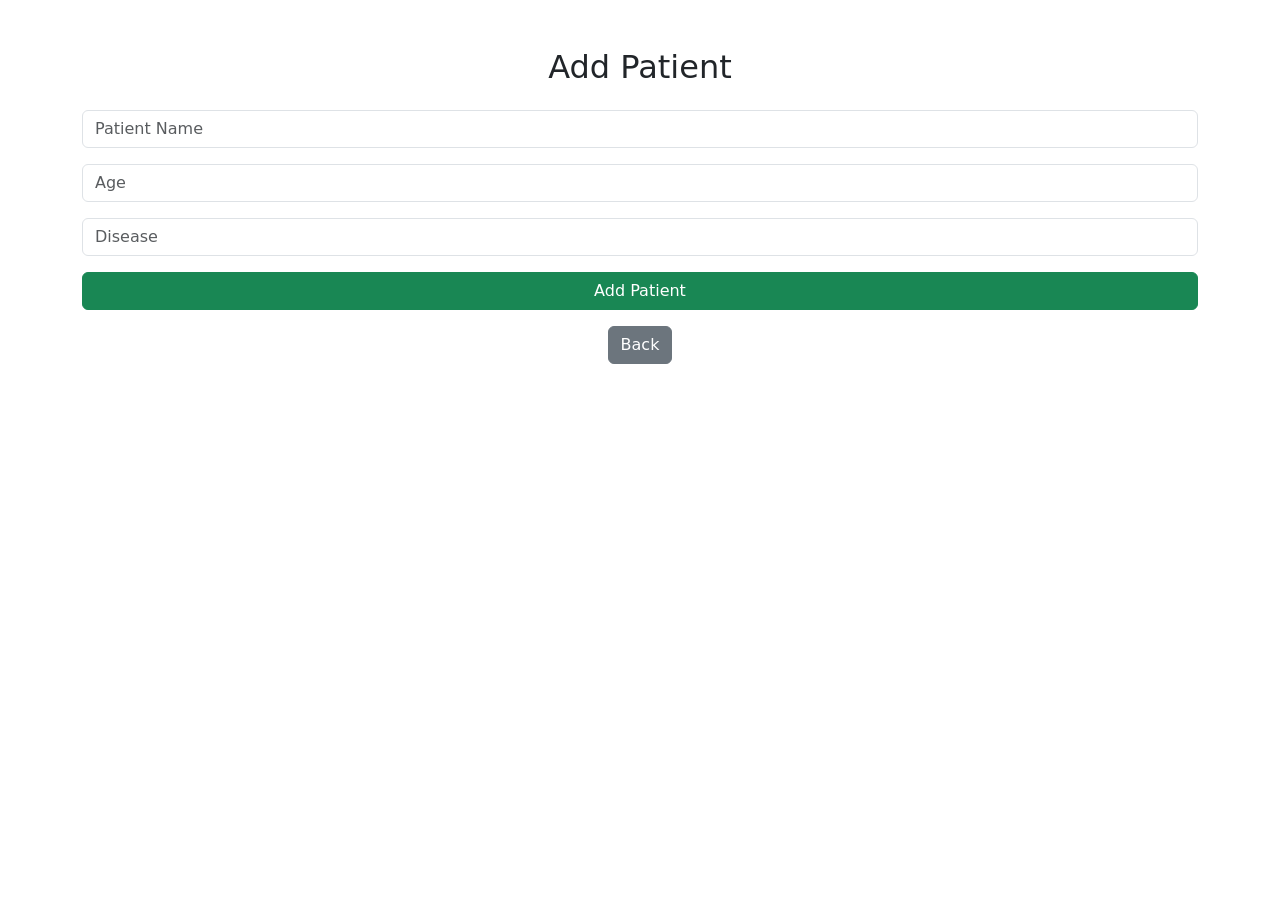
<file: templates/add.html>
<!DOCTYPE html>
<html>
<head>
<title>Add Patient</title>
<link href="https://cdn.jsdelivr.net/npm/bootstrap@5.3.0/dist/css/bootstrap.min.css" rel="stylesheet">
</head>

<body>

<div class="container mt-5">

<h2 class="text-center">Add Patient</h2>

<form method="post" class="mt-4">

<input name="name" class="form-control mb-3" placeholder="Patient Name">
<input name="age" class="form-control mb-3" placeholder="Age">
<input name="disease" class="form-control mb-3" placeholder="Disease">

<button class="btn btn-success w-100">Add Patient</button>

</form>

<div class="text-center mt-3">
<a href="/dashboard" class="btn btn-secondary">Back</a>
</div>

</div>

</body>
</html>
</file>
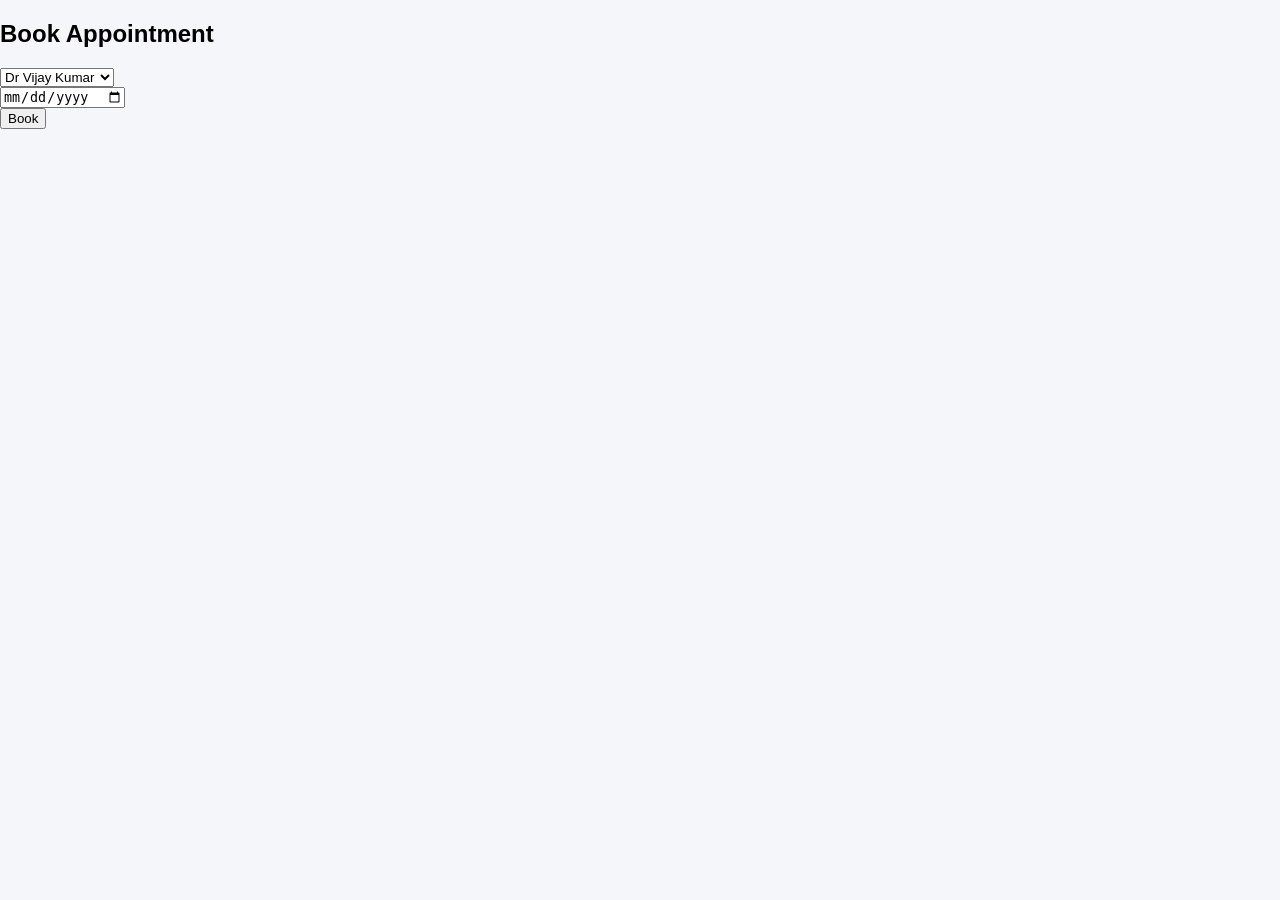
<file: templates/book.html>
<!DOCTYPE html>
<html>
<head>
<title>Book Appointment</title>
<link rel="stylesheet" href="/static/style.css">
</head>
<body>

<h2>Book Appointment</h2>

<form method="post">
    <select name="doctor">
        <option>Dr Vijay Kumar</option>
        <option>Dr Anil</option>
        <option>Dr Sudha Shah</option>
    </select><br>

    <input type="date" name="date" required><br>

    <button>Book</button>
</form>

</body>
</html>
</file>
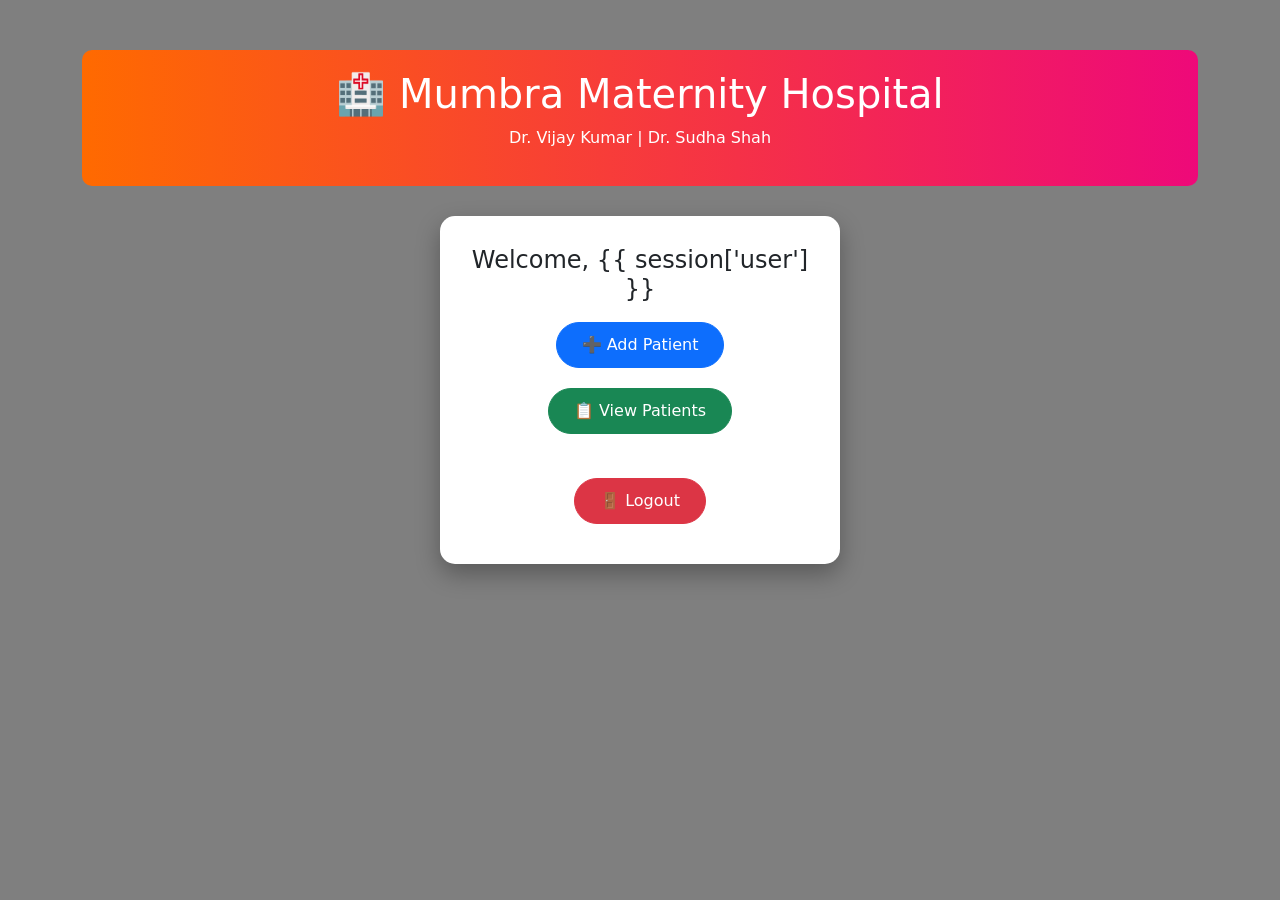
<file: templates/dashboard.html>
<!DOCTYPE html>
<html>
<head>
<title>Mumbra Maternity Hospital</title>

<link href="https://cdn.jsdelivr.net/npm/bootstrap@5.3.0/dist/css/bootstrap.min.css" rel="stylesheet">

<style>
body {
    background: url("https://images.unsplash.com/photo-1586773860418-d37222d8fce3") no-repeat center center/cover;
    height: 100vh;
}

.overlay {
    background: rgba(0,0,0,0.5);
    height: 100%;
    padding-top: 50px;
}

.header {
    background: linear-gradient(to right, #ff6a00, #ee0979);
    color: white;
    padding: 20px;
    text-align: center;
    border-radius: 10px;
    margin-bottom: 30px;
}

.card-custom {
    background: white;
    border-radius: 15px;
    padding: 30px;
    box-shadow: 0px 10px 25px rgba(0,0,0,0.3);
}

.btn-custom {
    border-radius: 25px;
    padding: 10px 25px;
    margin: 10px;
}

</style>

</head>

<body>

<div class="overlay">

<div class="container text-center">

<div class="header">
    <h1>🏥 Mumbra Maternity Hospital</h1>
    <p>Dr. Vijay Kumar | Dr. Sudha Shah</p>
</div>

<div class="card-custom mx-auto" style="max-width:400px;">

<h4>Welcome, {{ session['user'] }}</h4>

<a href="/add" class="btn btn-primary btn-custom">➕ Add Patient</a>
<a href="/view" class="btn btn-success btn-custom">📋 View Patients</a>

<br><br>

<a href="/logout" class="btn btn-danger btn-custom">🚪 Logout</a>

</div>

</div>

</div>

</body>
</html>
</file>
<file: static/style.css>
body {
    font-family: Arial;
    margin: 0;
    background: #f4f6f9;
}

header {
    background: #0077b6;
    color: white;
    padding: 20px;
    text-align: center;
}

.container {
    display: flex;
    justify-content: center;
    align-items: center;
    height: 70vh;
}

.card {
    background: white;
    padding: 30px;
    border-radius: 10px;
    box-shadow: 0px 0px 15px rgba(0,0,0,0.2);
    text-align: center;
}

.button {
    padding: 10px 20px;
    background: #0077b6;
    color: white;
    text-decoration: none;
    border-radius: 5px;
    margin: 10px;
}

.button:hover {
    background: #023e8a;
}

.logout {
    background: red;
    padding: 10px 20px;
    color: white;
    text-decoration: none;
    border-radius: 5px;
}
</file>
